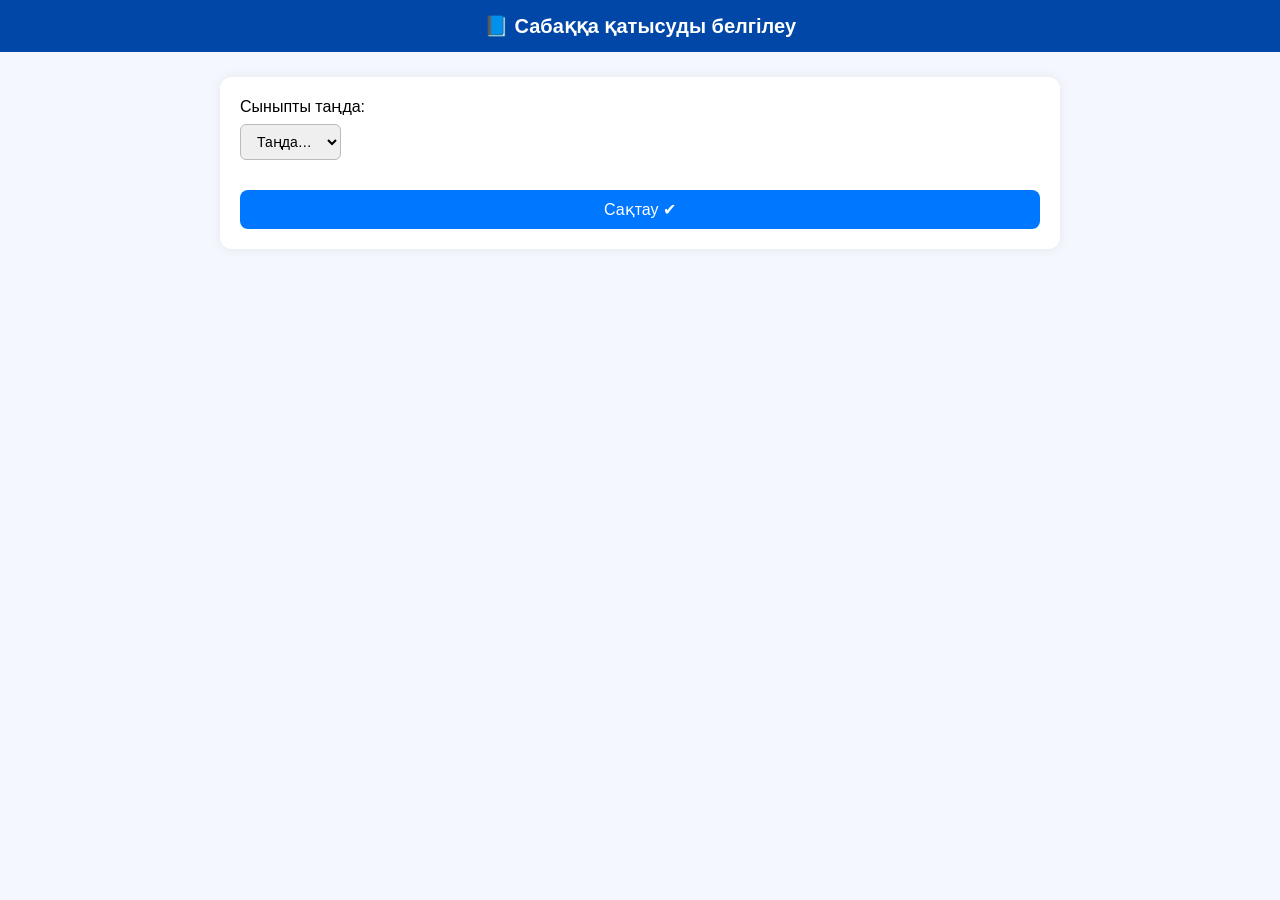
<file: attendance (1).html>
<!DOCTYPE html>
<html lang="kk">
<head>
<meta charset="UTF-8">
<title>Сабаққа қатысуды белгілеу</title>
<meta name="viewport" content="width=device-width, initial-scale=1">

<style>
body { font-family: Arial; margin:0; background:#f5f7ff }
header{background:#0047a7;color:#fff;padding:14px;font-size:20px;font-weight:700;text-align:center}
.container{max-width:800px;margin:25px auto;background:#fff;padding:20px;border-radius:12px;box-shadow:0 0 12px #0001}

select,button{
  padding:8px 12px;margin-top:8px;font-size:14px;border-radius:6px;border:1px solid #bbb}
.list{margin-top:15px}
.student-row{
 display:flex;justify-content:space-between;padding:10px;border-bottom:1px solid #eee
}
.status select{padding:5px;font-size:13px;border-radius:4px}
.save-btn{
 background:#0077ff;color:#fff;width:100%;padding:10px;margin-top:15px;
 font-size:16px;border:none;border-radius:8px;cursor:pointer}
.save-btn:hover{background:#0059c9}
</style>
</head>

<body>

<header>📘 Сабаққа қатысуды белгілеу</header>

<div class="container">

<label>Сыныпты таңда:</label><br>
<select id="classSelect">
  <option value="">Таңда…</option>
  <option>1А</option><option>1Ә</option><option>2А</option>
  <option>5Ә</option><option>7Б</option>
</select>

<div id="studentsList" class="list"></div>

<button class="save-btn" onclick="saveAttendance()">Сақтау ✔</button>

</div>

<script>
// 🔹 Оқушылар тізімі (бұл index.html-дағы students–пен бірдей болуы керек)
const students = [
{ name: "Айғара Амелия Әнесқызы", class:"1А"},
{ name: "Айдос Абылхайыр Ерікұлы", class:"1А"},
{ name: "Алмагамбетова Азалия", class:"1Ә"},
{ name: "Аманжолова Азиза", class:"2А"},
{ name: "Абдурахманова Акниет", class:"5А"},
{ name: "Асемаев Фархад", class:"5Ә"},
{ name: "Аскат Ассым", class:"7Б"},
{ name: "Сагиткерей Арсен", class:"7Б"},
];

// ▶ Сынып таңдалғанда оқушылар шығуы
document.getElementById("classSelect").onchange = () =>{
 let cls = classSelect.value;
 let list = students.filter(s=>s.class==cls);

 studentsList.innerHTML = ""; //тазалау

 list.forEach(s=>{
   studentsList.innerHTML+=`
   <div class="student-row">
     <div>${s.name}</div>
     <div class="status">
       <select data-student="${s.name}">
         <option value="katysty">Қатысты ✔</option>
         <option value="keshikti">Кешікті</option>
         <option value="sebep">Себепті</option>
         <option value="sebsez">Себепсіз❗</option>
         <option value="auyrdy">Ауырды 🤒</option>
       </select>
     </div>
   </div>
   `;
 });
};

// ▶ Белгілеуді сақтау (LocalStorage → автоматты түрде база)
function saveAttendance(){
 let selects=document.querySelectorAll("select[data-student]");
 let today=new Date().toLocaleDateString("kk-KZ");
 let log=JSON.parse(localStorage.getItem("attendance")||"[]");

 selects.forEach(sel=>{
   log.push({
     name:sel.dataset.student,
     status:sel.value,
     date:today
   });
 });

 localStorage.setItem("attendance",JSON.stringify(log));
 alert("Сақталды ✔");
}
</script>
</body>
</html>
</file>
